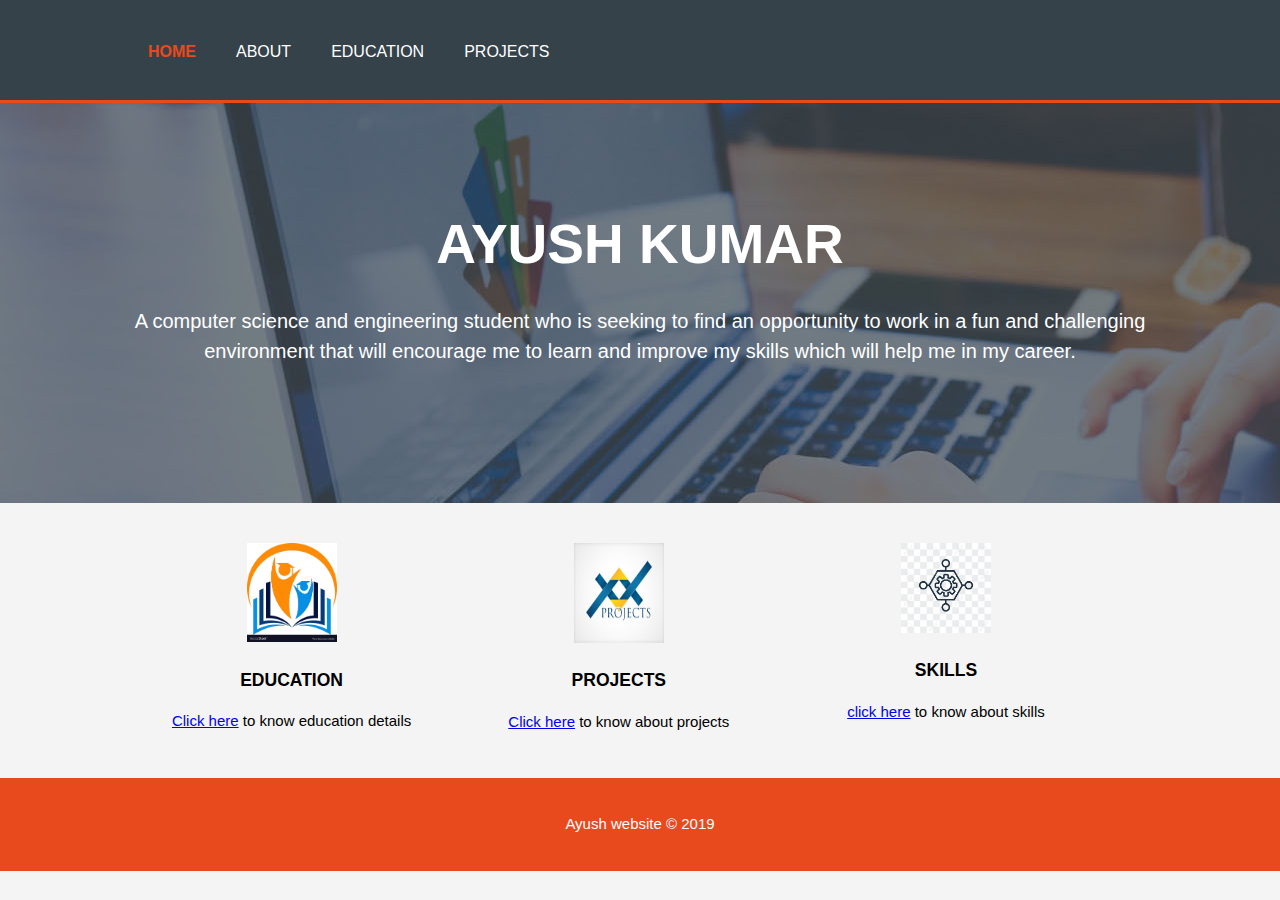
<file: index.html>
<!DOCTYPE html>
<html>

<head>
  <meta charset="utf-8">
  <meta name="viewport" content="width=device-width">
  <title>Ayush ReSuMe</title>
  <link rel="stylesheet" href="./css/style.css">
</head>

<body>
  <header>
    <div class="container">
    
      <nav>
        <ul>
          <li class="current"><a href="index.html">Home</a></li>
          <li><a href="about.html">About</a></li>
          <li><a href="education.html">Education</a></li>
          <li><a href="projects.html">projects</a></li>
        </ul>
      </nav>
    </div>
  </header>

  <section id="showcase">
    <div class="container">
      <h1>AYUSH KUMAR</h1>
      <p>A computer science and engineering student who is seeking to find an opportunity to work in a fun and
        challenging environment that will encourage me to learn and improve my skills which will help me in my career.
      </p>
    </div>
  </section>


  <section id="boxes">
    <div class="container">
      <div class="box">
        <img src="./img/education-logo-vector-11136361.jpg">
        <h3>EDUCATION</h3>
        <p><a href="education.html">Click here</a> to know education details</p>
      </div>
      <div class="box">
        <img src="./img/d215b0613faf814df391578d2625872f.png " height=100px;>
        <h3>PROJECTS</h3>
        <p><a href="projects.html">Click here</a> to know about projects</p>
      </div>
      <div class="box">
        <img src="./img/107264084-skills-vector-icon-isolated-on-transparent-background-skills-logo-concept.jpg">
        <h3>SKILLS</h3>
        <p><a href="about.html">click here</a> to know about skills</p>
      </div>
    </div>
  </section>

  <footer>
    <p>Ayush website &copy; 2019</p>
  </footer>
</body>

</html>
</file>
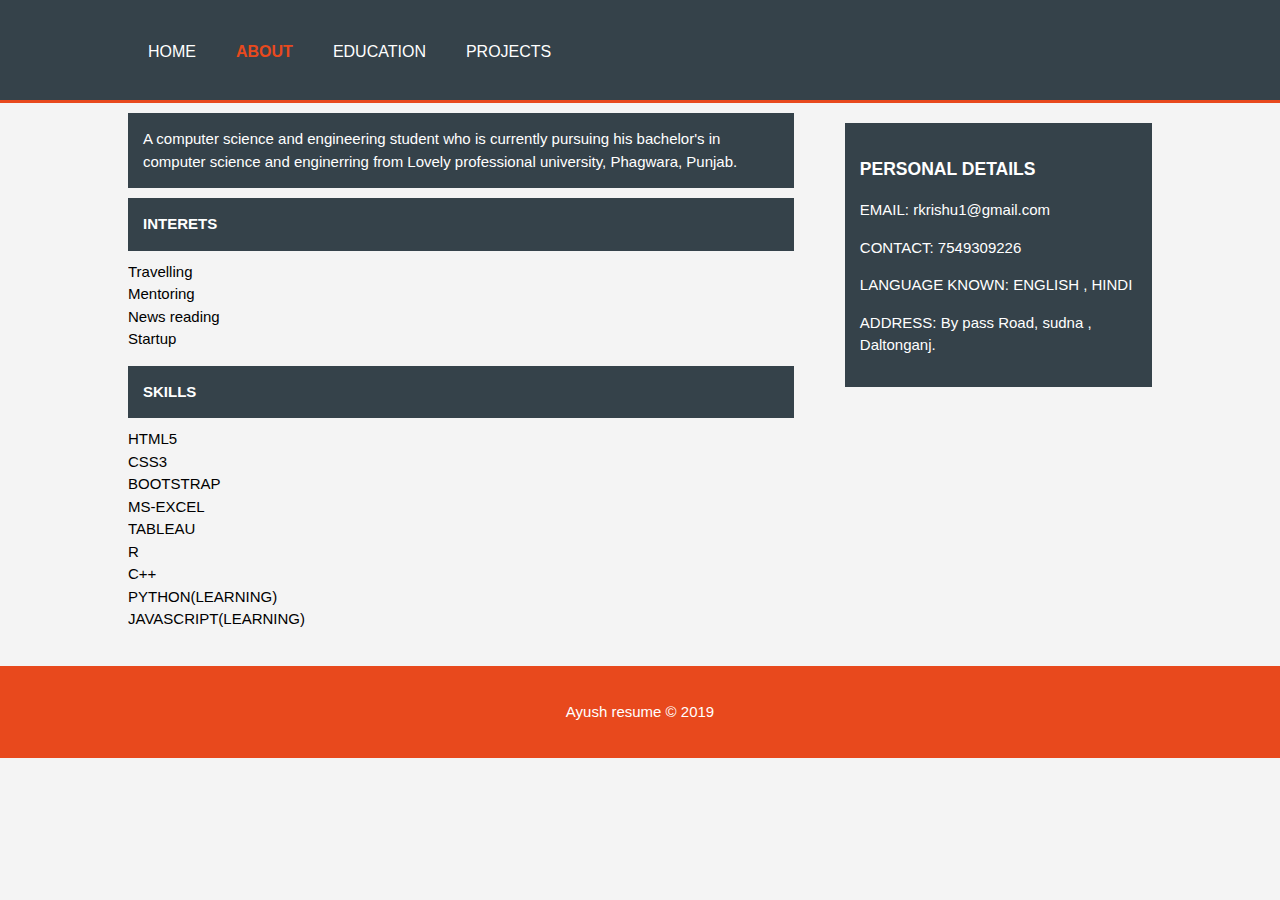
<file: about.html>
<!DOCTYPE html>
<html>
  <head>
    <meta charset="utf-8">
    <meta name="viewport" content="width=device-width">
    
    <title>about</title>
    <link rel="stylesheet" href="./css/style.css">
  </head>
  <body>
    <header>
      <div class="container">
        <div id="branding">
          
        </div>
        <nav>
          <ul>
            <li><a href="index.html">Home</a></li>
            <li class="current"><a href="about.html">About</a></li>
            <li><a href="education.html">Education</a></li>
            <li><a href="projects.html">projects</a></li>
          </ul>
        </nav>
      </div>
    </header>

    

    <section id="main">
      <div class="container">
        <article id="main-col">
          <!-- <h1 class="page-title">About Me</h1> -->
          <p class="dark">
            A computer science and engineering student who is currently pursuing his bachelor's in computer science and enginerring from Lovely professional university, Phagwara, Punjab.
          </p>

          <p class="dark">
            <B>INTERETS</B>
            <ul>
              <li>Travelling</li>
              <li>Mentoring</li>
              <li>News reading</li>
              <li>Startup</li>
            </ul>
           
          </p>
          
          <p class="dark">
            <b>SKILLS</b>
           <ul>
             <li>HTML5</li>
             <li>CSS3</li>
             <li>BOOTSTRAP</li>
             <li>MS-EXCEL</li>
             <li>TABLEAU</li>
             <li>R</li>
             <li>C++</li>
             <li>PYTHON(LEARNING)</li>
             <li>JAVASCRIPT(LEARNING)</li>
           </ul>
          </p>
        </article>

        <aside id="sidebar">
          <div class="dark">
            <h3>PERSONAL DETAILS</h3>
            <p>EMAIL: rkrishu1@gmail.com</p>
            <p>CONTACT: 7549309226</p>
            <p>LANGUAGE KNOWN: ENGLISH , HINDI</p>
            <P>ADDRESS: By pass Road, sudna , Daltonganj.</P>
          </div>
        </aside>
      </div>
    </section>

    <footer>
      <p>Ayush resume &copy; 2019</p>
    </footer>
  </body>
</html>
</file>
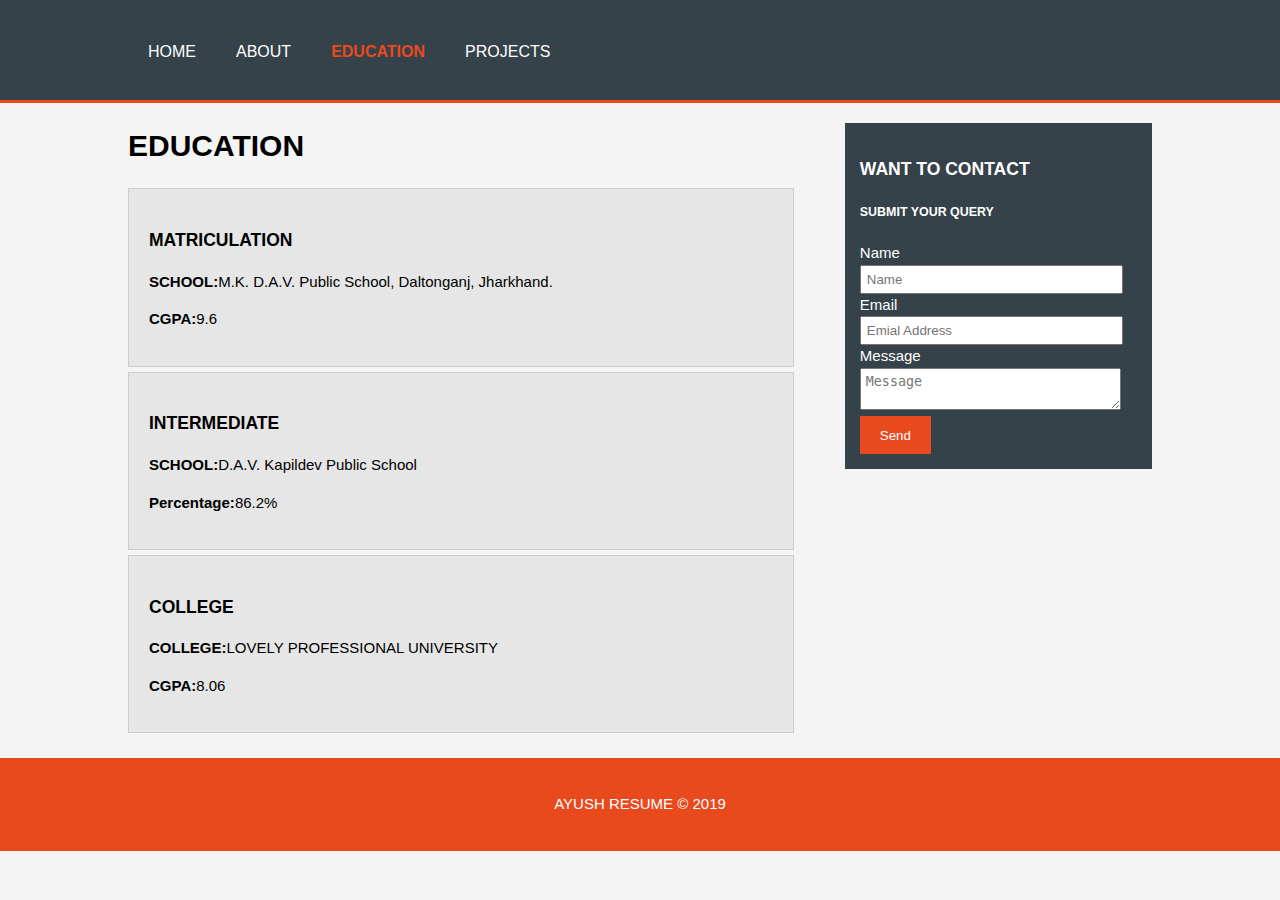
<file: education.html>
<!DOCTYPE html>
<html>
  <head>
    <meta charset="utf-8">
    <meta name="viewport" content="width=device-width">
    
    <title>Ayush resume</title>
    <link rel="stylesheet" href="./css/style.css">
  </head>
  <body>
    <header>
      <div class="container">
        <div id="branding">
          <!-- <h1><span class="highlight">Acme</span> Web Design</h1> -->
        </div>
        <nav>
          <ul>
            <li><a href="index.html">Home</a></li>
            <li><a href="about.html">About</a></li>
            <li class="current"><a href="education.html">EDUCATION</a></li>
            <li><a href="projects.html">projects</a></li>
          </ul>
        </nav>
      </div>
    </header>

   

    <section id="main">
      <div class="container">
        <article id="main-col">
          <h1 class="page-title">EDUCATION</h1>
          <ul id="services">
            <li>
              <h3>MATRICULATION</h3>
              <p><strong>SCHOOL:</strong>M.K. D.A.V. Public School, Daltonganj, Jharkhand.</p>
						  <p><strong>CGPA:</strong>9.6</p>
            </li>
            <li>
              <h3>INTERMEDIATE</h3>
              <p><strong>SCHOOL:</strong>D.A.V. Kapildev Public School</p>
						  <p><strong>Percentage:</strong>86.2%</p>
            </li>
            <li>
              <h3>COLLEGE</h3>
              <p><strong>COLLEGE:</strong>LOVELY PROFESSIONAL UNIVERSITY</p>
              <P><strong>CGPA:</strong>8.06</P>
            </li>
          </ul>
        </article>

        <aside id="sidebar">
          <div class="dark">
            <h3>WANT TO CONTACT</h3>
            <H5>SUBMIT YOUR QUERY</H5>
            <form class="quote">
  						<div>
  							<label>Name</label><br>
  							<input type="text" placeholder="Name">
  						</div>
  						<div>
  							<label>Email</label><br>
  							<input type="email" placeholder="Emial Address">
  						</div>
  						<div>
  							<label>Message</label><br>
  							<textarea placeholder="Message"></textarea>
  						</div>
  						<button class="button_1" type="submit">Send</button>
					</form>
          </div>
        </aside>
      </div>
    </section>

    <footer>
      <p>AYUSH RESUME &copy; 2019</p>
    </footer>
  </body>
</html>
</file>
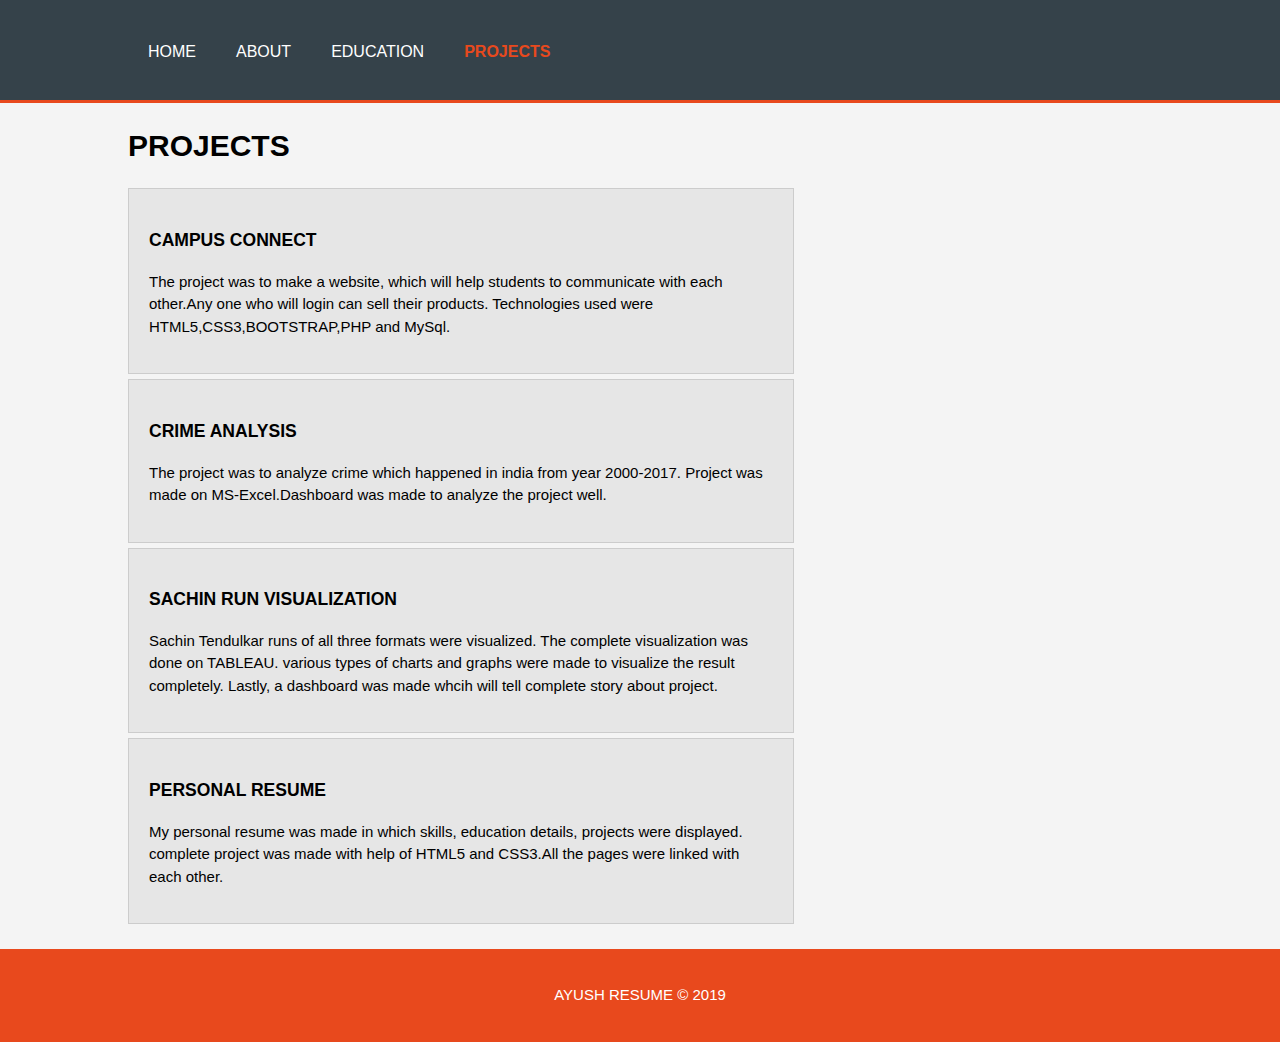
<file: projects.html>
<!DOCTYPE html>
<html>
  <head>
    <meta charset="utf-8">
    <meta name="viewport" content="width=device-width">
    
    <title>projects</title>
    <link rel="stylesheet" href="./css/style.css">
  </head>
  <body>
    <header>
      <div class="container">
        <div id="branding">
          <!-- <h1><span class="highlight">Acme</span> Web Design</h1> -->
        </div>
        <nav>
          <ul>
            <li><a href="index.html">Home</a></li>
            <li><a href="about.html">About</a></li>
            <li><a href="education.html">education</a></li>
            <li class="current"><a href="projects.html">projects</a></li>
          </ul>
        </nav>
      </div>
    </header>

     <!-- <section id="newsletter">
      <div class="container">
        <h1>Subscribe To Our Newsletter</h1>
        <form>
          <input type="email" placeholder="Enter Email...">
          <button type="submit" class="button_1">Subscribe</button>
        </form>
      </div>
    </section>  -->

    <section id="main">
      <div class="container">
        <article id="main-col">
          <h1 class="page-title">PROJECTS</h1>
          <ul id="services">
            <li>
              <h3>CAMPUS CONNECT</h3>
              <p>The project was to make a website, which will help students to communicate with each other.Any one who will login can sell their products. Technologies used were HTML5,CSS3,BOOTSTRAP,PHP and MySql.</p>
            </li>
            <li>
              <h3>CRIME ANALYSIS</h3>
              <p>The project was to analyze crime which happened in india from year 2000-2017. Project was made on MS-Excel.Dashboard was made to analyze the project well.</p>
            </li>
            <li>
              <h3>SACHIN RUN VISUALIZATION</h3>
              <p>Sachin Tendulkar runs of all three formats were visualized. The complete visualization was done on TABLEAU. various types of charts and graphs were made to visualize the result completely. Lastly, a dashboard was made whcih will tell complete story about project. </p>
            </li>
            <li>
                <h3>PERSONAL RESUME</h3>
                <p>My personal resume was made in which skills, education details, projects were displayed. complete project was made with help of HTML5 and CSS3.All the pages were linked with each other. </p>
              </li>
          </ul>
        </article>

         <!-- <aside id="sidebar">
          <div class="dark">
            <h3>WANT TO CONTACT</h3>
            <H5>SUBMIT YOUR QUERY</H5>
            <form class="quote">
  						<div>
  							<label>Name</label><br>
  							<input type="text" placeholder="Name">
  						</div>
  						<div>
  							<label>Email</label><br>
  							<input type="email" placeholder="Emial Address">
  						</div>
  						<div>
  							<label>Message</label><br>
  							<textarea placeholder="Message"></textarea>
  						</div>
  						<button class="button_1" type="submit">Send</button>
					</form>
          </div>
        </aside> -->
      </div>
    </section>

    <footer>
      <p>AYUSH RESUME &copy; 2019</p>
    </footer>
  </body>
</html>
</file>
<file: css/style.css>
body{
  font: 15px/1.5 Arial, Helvetica,sans-serif;
  padding:0;
  margin:0;
  background-color:#f4f4f4;
}

.container{
  width:80%;
  margin:auto;
  overflow:hidden;
}

ul{
  margin:0;
  padding:0;
}


.button_1{
  height:38px;
  background:#e8491d;
  border:0;
  padding-left: 20px;
  padding-right:20px;
  color:#ffffff;
}

.dark{
  padding:15px;
  background:#35424a;
  color:#ffffff;
  margin-top:10px;
  margin-bottom:10px;
}


header{
  background:#35424a;
  color:#ffffff;
  padding-top:30px;
  min-height:70px;
  border-bottom:#e8491d 3px solid;
}

header a{
  color:#ffffff;
  text-decoration:none;
  text-transform: uppercase;
  font-size:16px;
}

header li{
  float:left;
  display:inline;
  padding: 0 20px 0 20px;
}

header #branding{
  float:left;
}

header #branding h1{
  margin:0;
}

header nav{
  /* float:right; */
  margin-top:10px;
}

header .highlight, header .current a{
  color:#e8491d;
  font-weight:bold;
}

header a:hover{
  color:#cccccc;
  font-weight:bold;
}


#showcase{
  min-height:400px;
  background:url('../img/showcase.jpg') no-repeat 0 -400px;
  text-align:center;
  color:#ffffff;
}

#showcase h1{
  margin-top:100px;
  font-size:55px;
  margin-bottom:10px;
}

#showcase p{
  font-size:20px;
}

#boxes{
  margin-top:30px;
}

#boxes .box{
  float:left;
  text-align: center;
  width:30%;
  padding:10px;
}


#boxes .box img{
  width:90px;
}


aside#sidebar{
  float:right;
  width:30%;
  margin-top:10px;
}

aside#sidebar .quote input, aside#sidebar .quote textarea{
  width:90%;
  padding:5px;
}


article#main-col{
  float:left;
  width:65%;
}


ul#services li{
  list-style: none;
  padding:20px;
  border: #cccccc solid 1px;
  margin-bottom:5px;
  background:#e6e6e6;
}

footer{
  padding:20px;
  margin-top:20px;
  color:#ffffff;
  background-color:#e8491d;
  text-align: center;
}


@media(max-width: 768px){
  header #branding,
  header nav,
  header nav li,
  #newsletter h1,
  #newsletter form,
  #boxes .box,
  article#main-col,
  aside#sidebar{
    float:none;
    text-align:center;
    width:100%;
  }

  header{
    padding-bottom:20px;
  }

  #showcase h1{
    margin-top:40px;
  }

  #newsletter button, .quote button{
    display:block;
    width:100%;
  }

  #newsletter form input[type="email"], .quote input, .quote textarea{
    width:100%;
    margin-bottom:5px;
  }
}
</file>
